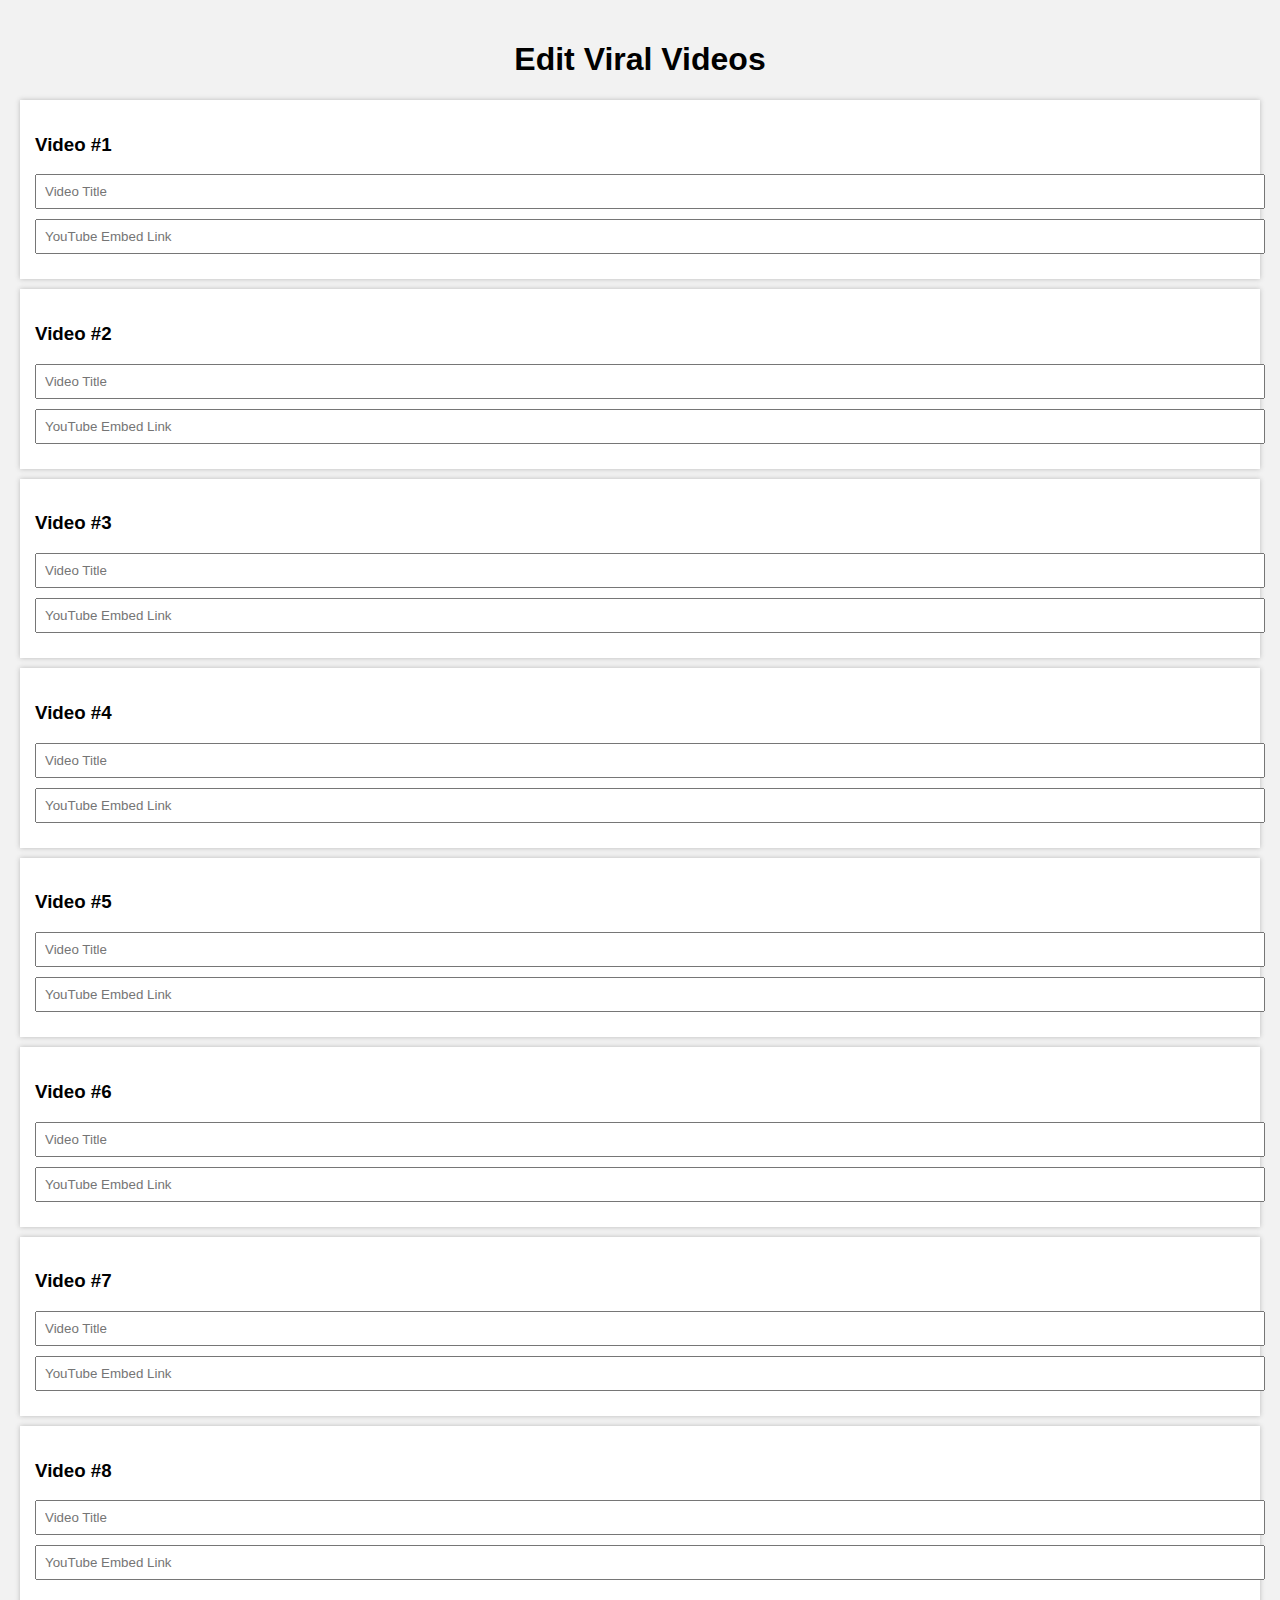
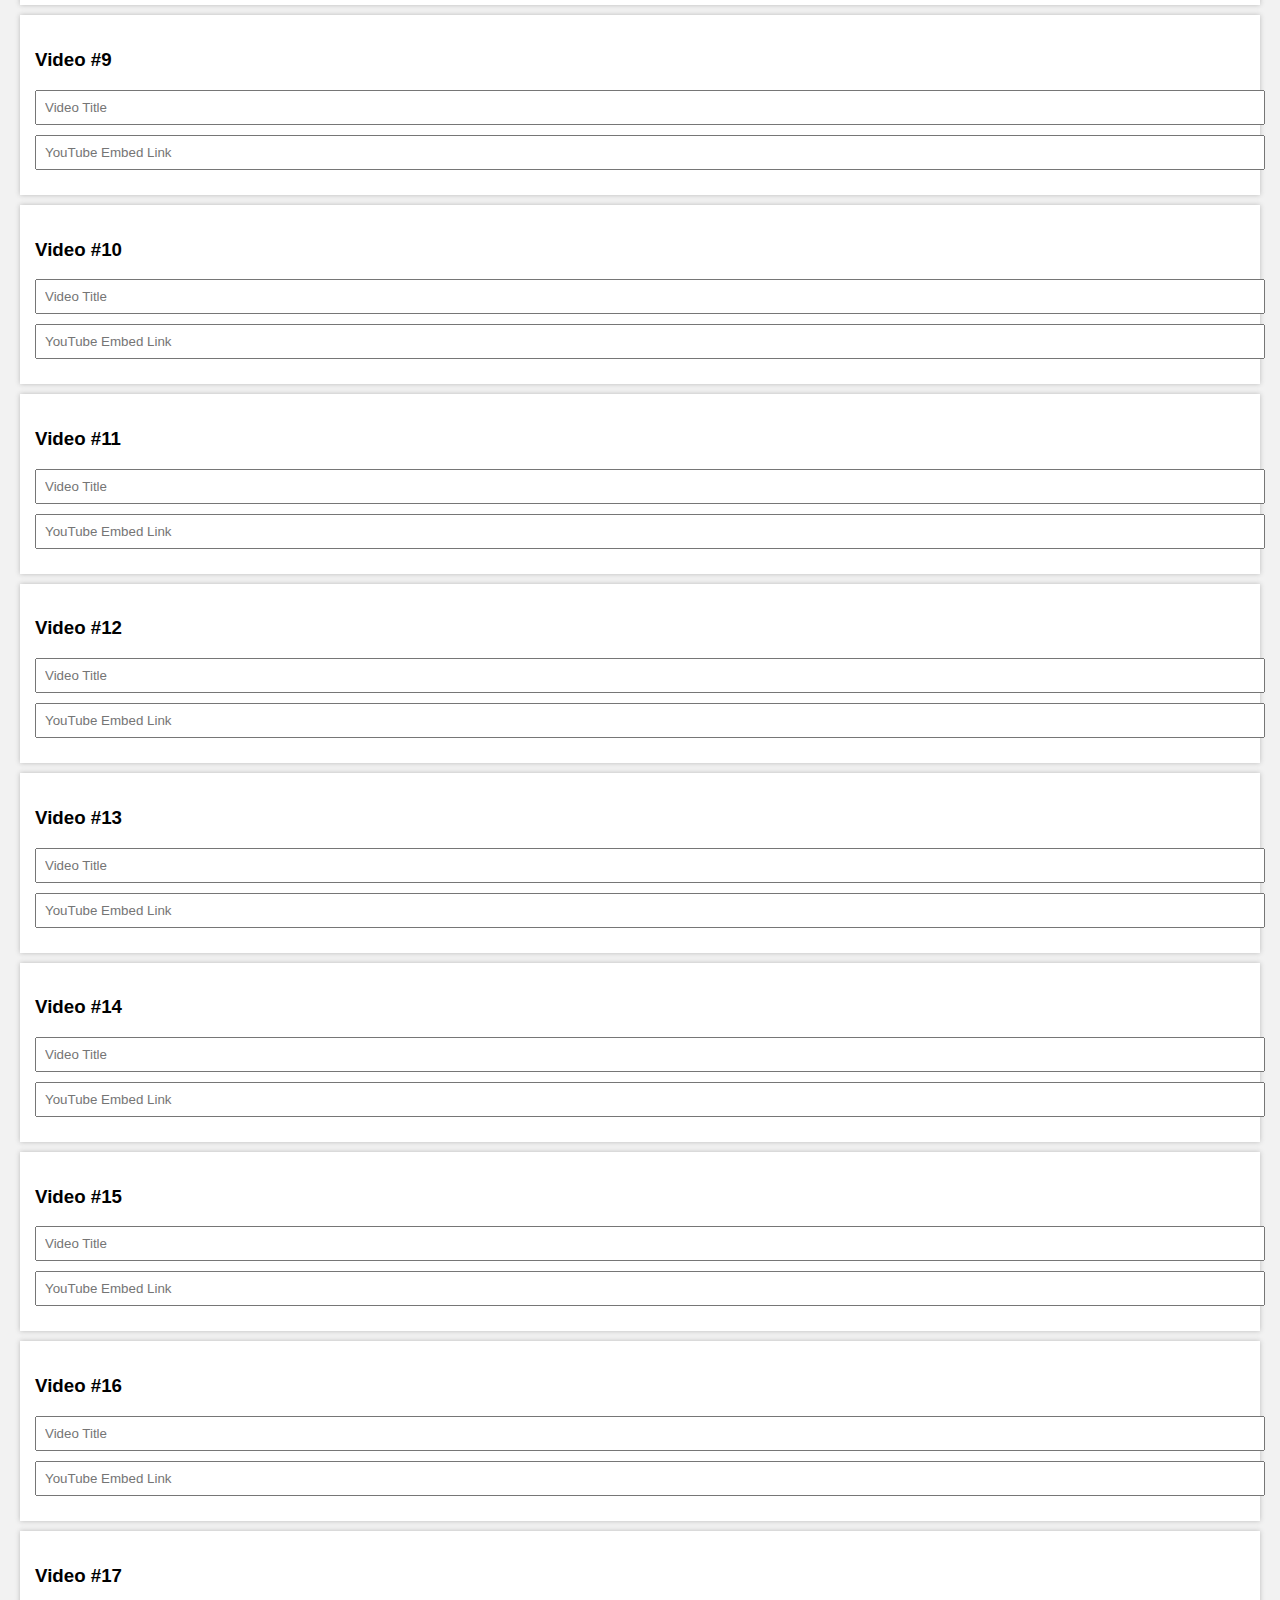
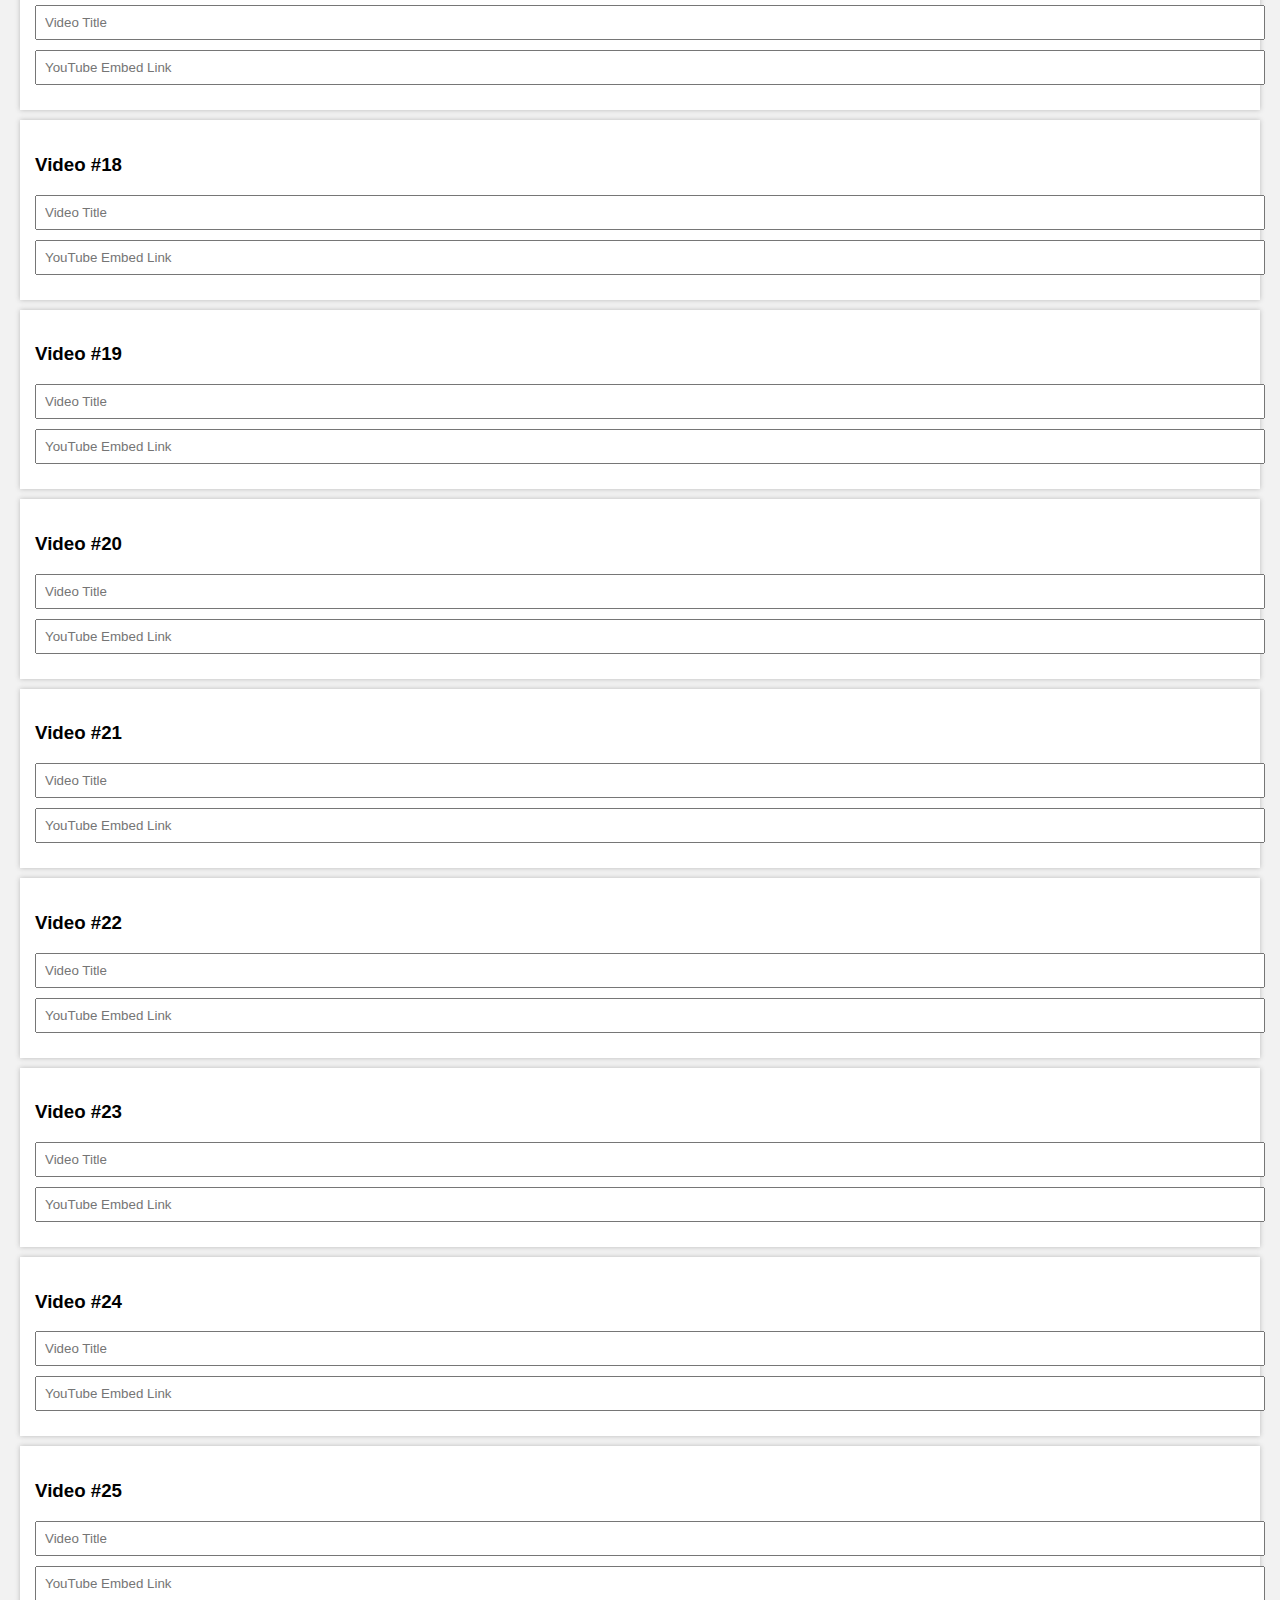
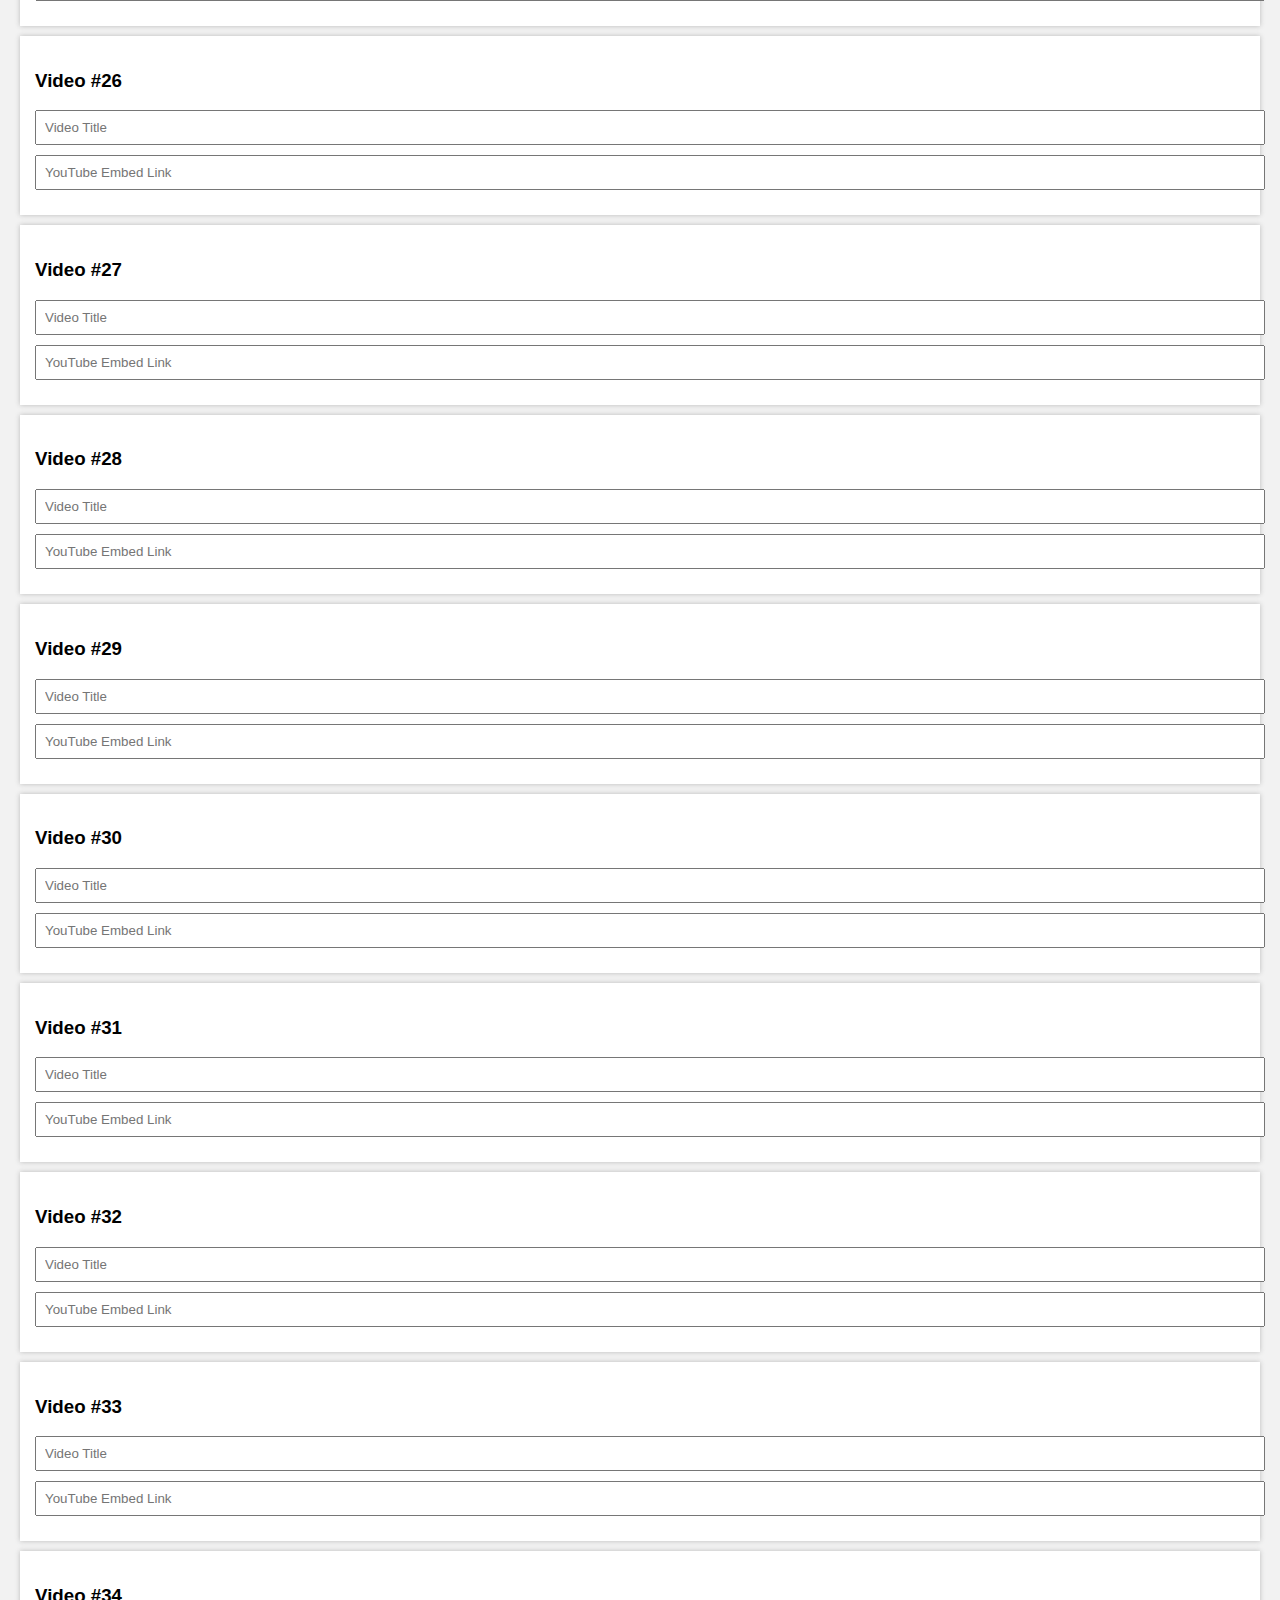
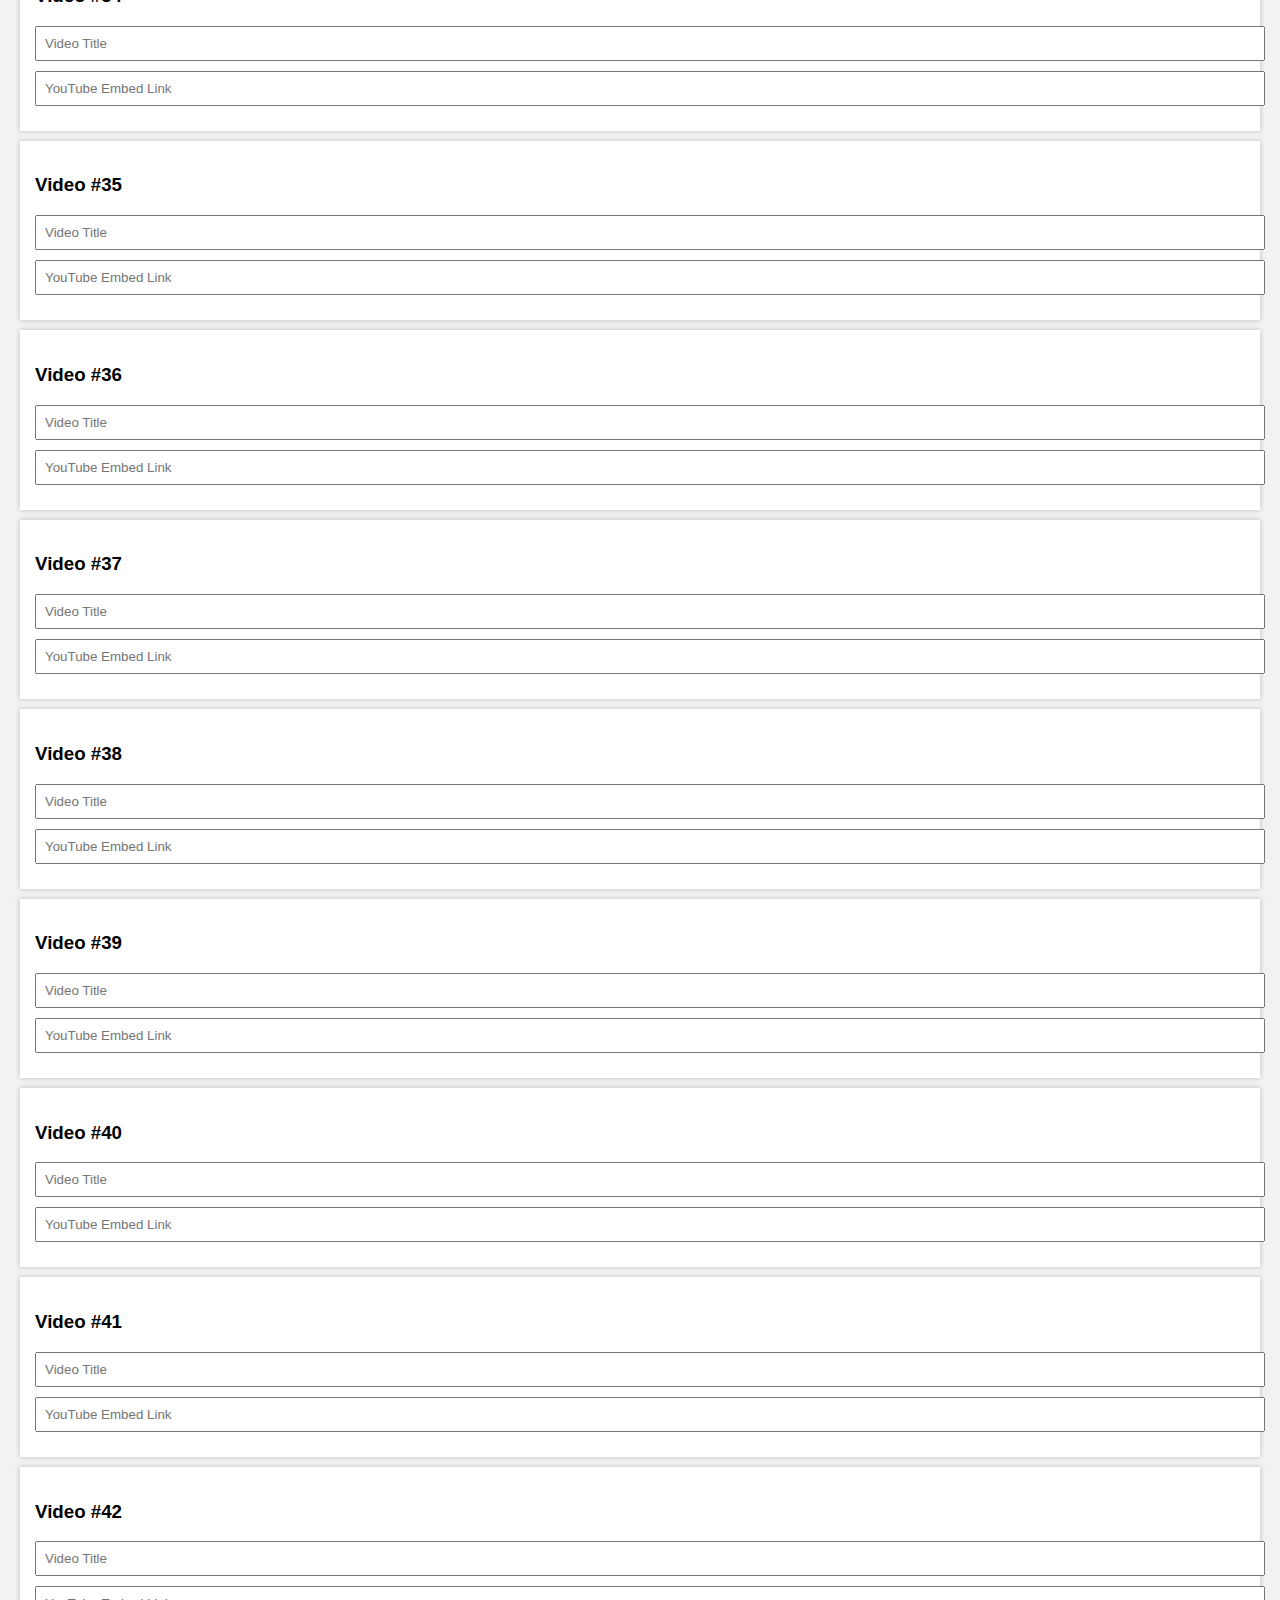
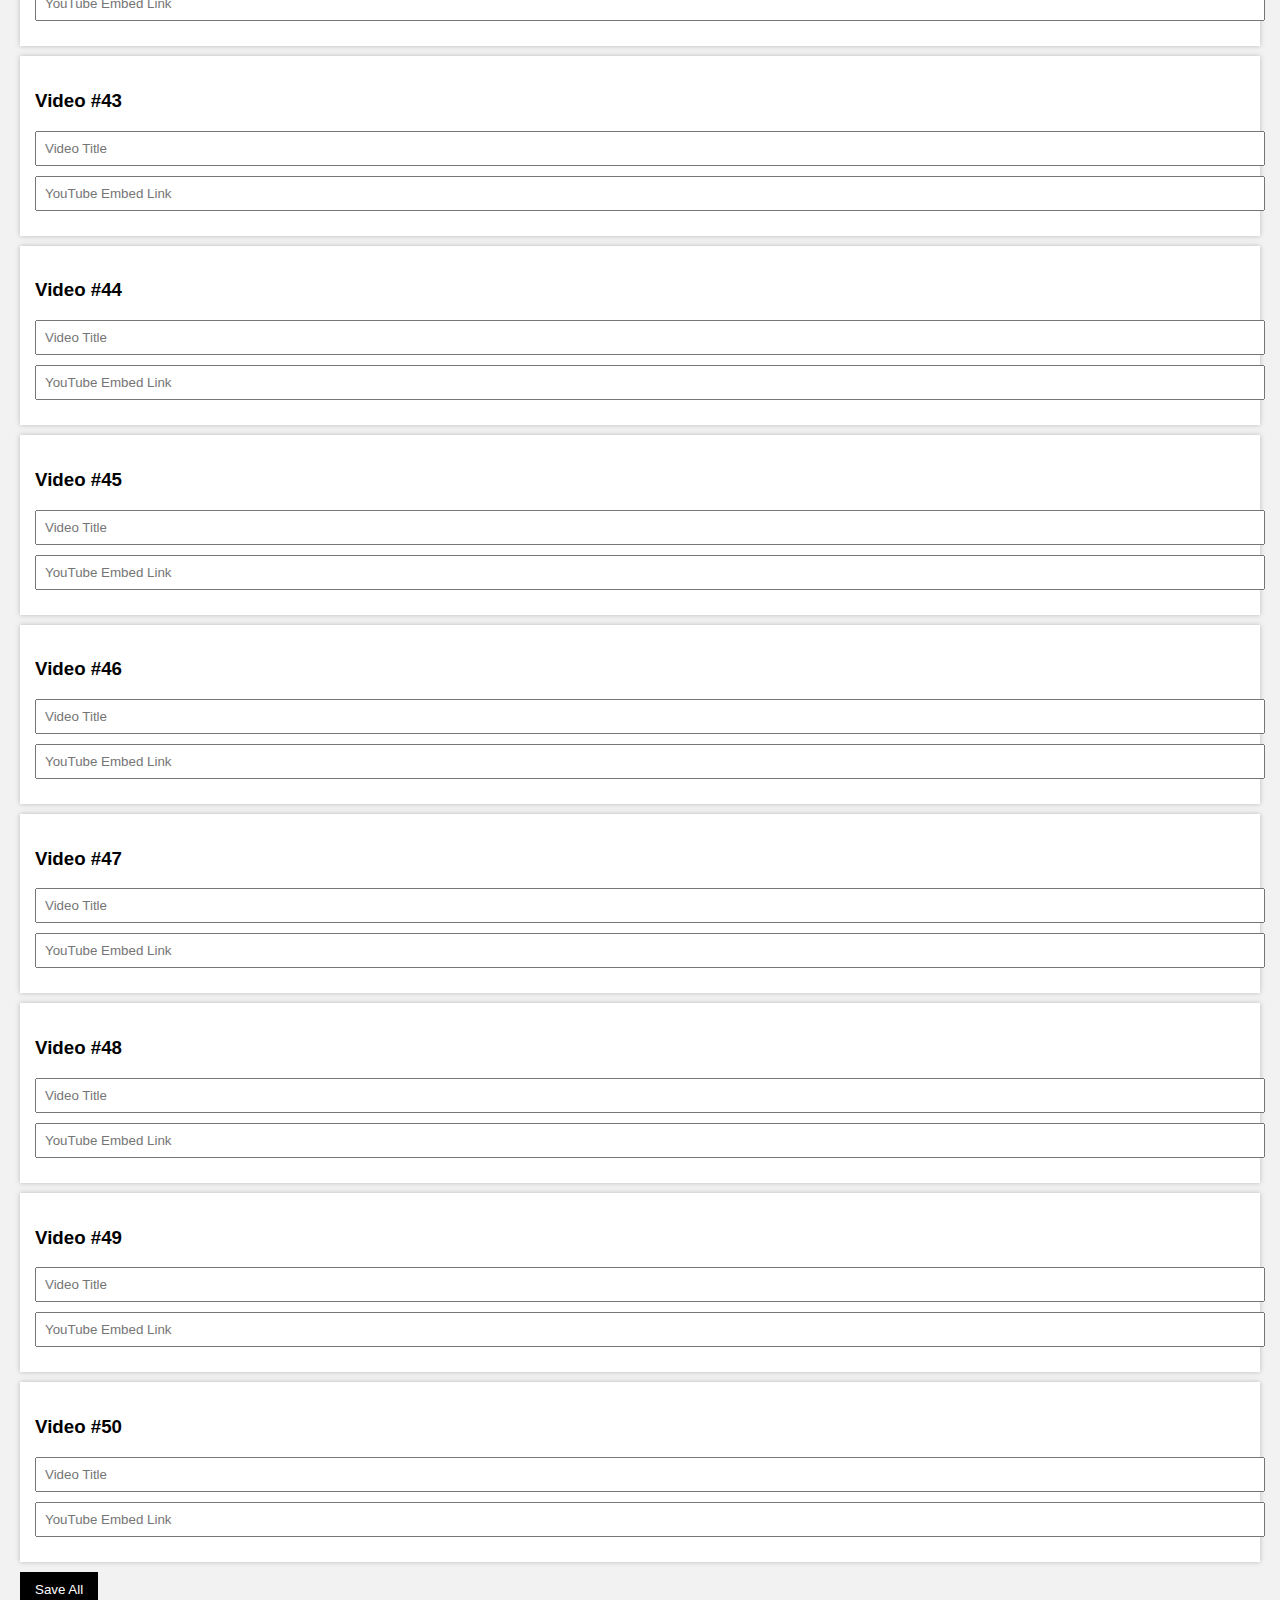
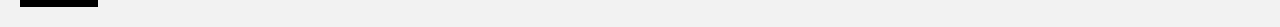
<file: dashboard.html>
<!DOCTYPE html>
<html lang="en">
<head>
  <meta charset="UTF-8" />
  <meta name="viewport" content="width=device-width, initial-scale=1.0"/>
  <title>Admin Dashboard - ViralNewsWatch</title>
  <link rel="stylesheet" href="styles.css"/>
</head>
<body>
  <h1>Edit Viral Videos</h1>
  <form id="videoForm"></form>
  <button onclick="saveChanges()">Save All</button>

  <script>
    const form = document.getElementById("videoForm");

    for (let i = 1; i <= 50; i++) {
      form.innerHTML += `
        <div class="video-edit">
          <h3>Video #${i}</h3>
          <input type="text" id="title${i}" placeholder="Video Title" />
          <input type="text" id="link${i}" placeholder="YouTube Embed Link" />
        </div>
      `;
    }

    function saveChanges() {
      let videos = [];
      for (let i = 1; i <= 50; i++) {
        const title = document.getElementById('title' + i).value;
        const link = document.getElementById('link' + i).value;
        videos.push({ title, link });
      }
      localStorage.setItem('videos', JSON.stringify(videos));
      alert("Changes saved!");
    }
  </script>
</body>
</html>
</file>
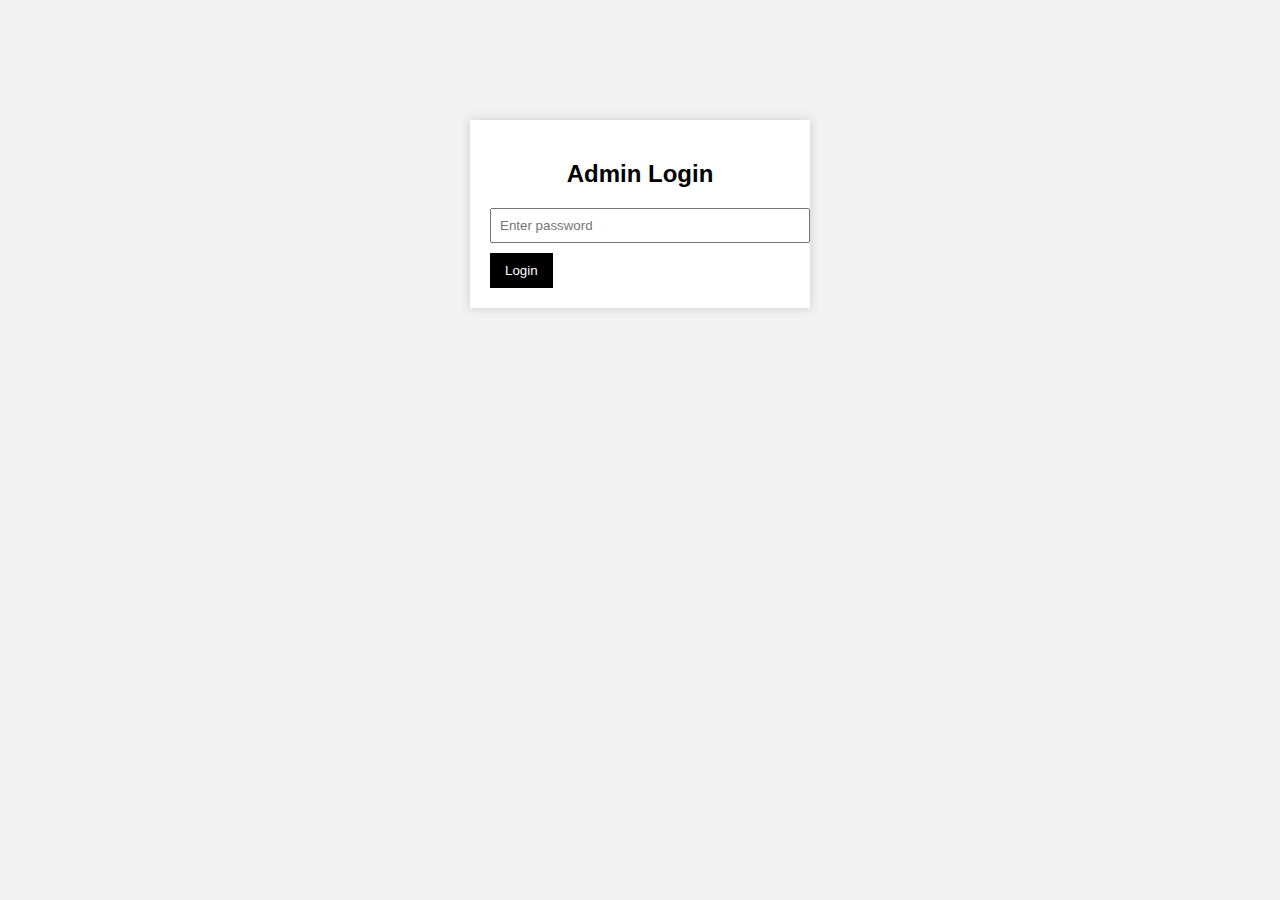
<file: login.html>
<!DOCTYPE html>
<html lang="en">
<head>
  <meta charset="UTF-8" />
  <meta name="viewport" content="width=device-width, initial-scale=1.0"/>
  <title>Admin Login - ViralNewsWatch</title>
  <link rel="stylesheet" href="styles.css"/>
</head>
<body>
  <div class="login-container">
    <h2>Admin Login</h2>
    <input type="password" id="password" placeholder="Enter password"/>
    <button onclick="login()">Login</button>
  </div>
  <script>
    function login() {
      const pass = document.getElementById('password').value;
      if (pass === "admin123") {
        window.location.href = "dashboard.html";
      } else {
        alert("Incorrect password");
      }
    }
  </script>
</body>
</html>
</file>
<file: styles.css>
body {
  font-family: Arial, sans-serif;
  background: #f2f2f2;
  margin: 0;
  padding: 20px;
}
h1, h2 {
  text-align: center;
}
.login-container {
  max-width: 300px;
  margin: 100px auto;
  background: white;
  padding: 20px;
  box-shadow: 0 0 10px #ccc;
}
input {
  display: block;
  width: 100%;
  padding: 8px;
  margin: 10px 0;
}
button {
  padding: 10px 15px;
  background: black;
  color: white;
  border: none;
  cursor: pointer;
}
.video-edit {
  background: white;
  padding: 15px;
  margin-bottom: 10px;
  box-shadow: 0 0 5px #bbb;
}
</file>
